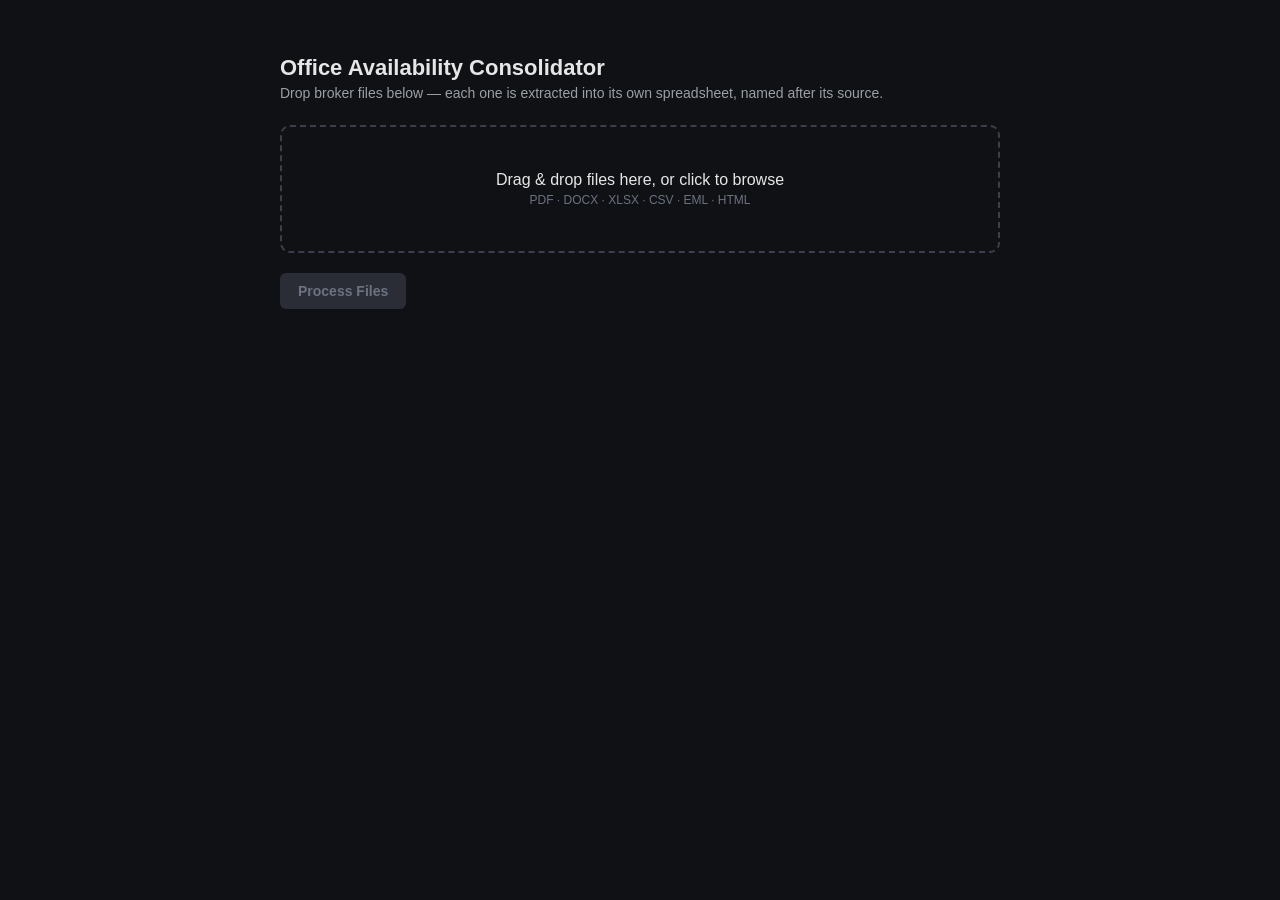
<file: templates/index.html>
<!doctype html>
<html lang="en">
<head>
<meta charset="utf-8">
<title>Office Availability Consolidator</title>
<link rel="stylesheet" href="/static/style.css">
</head>
<body>
<div class="wrap">
  <h1>Office Availability Consolidator</h1>
  <p class="sub">Drop broker files below — each one is extracted into its own spreadsheet, named after its source.</p>

  <div id="dropzone" class="dropzone">
    <p>Drag &amp; drop files here, or click to browse</p>
    <p class="hint">PDF · DOCX · XLSX · CSV · EML · HTML</p>
    <input type="file" id="fileInput" multiple hidden
           accept=".pdf,.docx,.xlsx,.xls,.csv,.eml,.html,.htm">
  </div>

  <ul id="fileList" class="file-list"></ul>

  <div class="actions">
    <button id="processBtn" disabled>Process Files</button>
  </div>

  <div id="status" class="status"></div>
  <div id="statusExtra" class="status-extra"></div>
  <div id="results" class="results"></div>
</div>
<script>window.ACCESS_TOKEN = {{ access_token|tojson }};</script>
<script src="/static/app.js"></script>
</body>
</html>
</file>
<file: static/style.css>
* { box-sizing: border-box; }
body {
  font-family: -apple-system, Segoe UI, Helvetica, Arial, sans-serif;
  background: #0f1115;
  color: #e6e6e6;
  margin: 0;
  padding: 40px 20px;
}
.wrap { max-width: 720px; margin: 0 auto; }
h1 { font-size: 22px; margin-bottom: 4px; }
.sub { color: #9aa0a6; margin-top: 0; margin-bottom: 24px; font-size: 14px; }

.dropzone {
  border: 2px dashed #3a3f4b;
  border-radius: 10px;
  padding: 40px 20px;
  text-align: center;
  cursor: pointer;
  transition: border-color 0.15s, background 0.15s;
}
.dropzone:hover, .dropzone.dragover {
  border-color: #6b7cff;
  background: #171a22;
}
.dropzone p { margin: 4px 0; }
.dropzone .hint { color: #6b7280; font-size: 12px; }

.file-list { list-style: none; padding: 0; margin: 16px 0; }
.file-list li {
  display: flex; justify-content: space-between; align-items: center;
  background: #171a22; border-radius: 6px; padding: 8px 12px; margin-bottom: 6px;
  font-size: 13px;
}
.file-list button {
  background: none; border: none; color: #9aa0a6; cursor: pointer; font-size: 16px;
}
.file-list button:hover { color: #ff6b6b; }

.actions { display: flex; gap: 10px; margin: 20px 0; }
button#processBtn {
  padding: 10px 18px; border-radius: 6px; border: none; font-weight: 600;
  cursor: pointer; font-size: 14px;
  background: #6b7cff; color: white;
}
button#processBtn:disabled { background: #2a2d36; color: #6b7280; cursor: not-allowed; }

.status { font-size: 13px; color: #9aa0a6; min-height: 18px; }
.status.error { color: #ff8a8a; }
.status-extra { font-size: 12px; color: #9aa0a6; margin-top: 2px; max-width: 480px; line-height: 1.5; }

.results { margin-top: 16px; }
.results table { width: 100%; border-collapse: collapse; font-size: 13px; }
.results th, .results td { text-align: left; padding: 8px 10px; border-bottom: 1px solid #262a33; }
.results th { color: #9aa0a6; font-weight: 600; }
.badge { padding: 2px 8px; border-radius: 10px; font-size: 11px; font-weight: 600; }
.badge.ok { background: #16351f; color: #4ade80; }
.badge.error { background: #3a1f1f; color: #ff6b6b; }
.method { color: #9aa0a6; font-size: 12px; }
.summary-line { margin: 10px 0; font-size: 14px; }
.quota-notice {
  font-size: 12px; color: #8ab4ff; background: #131a2b; border: 1px solid #223055;
  border-radius: 6px; padding: 8px 12px; margin: 0 0 14px; line-height: 1.5;
}
.error-text { color: #ff8a8a; font-size: 12px; }
.warning-text { color: #f5c563; font-size: 12px; }
.download-link { color: #8ab4ff; text-decoration: none; font-weight: 600; }
.download-link:hover { text-decoration: underline; }
</file>
